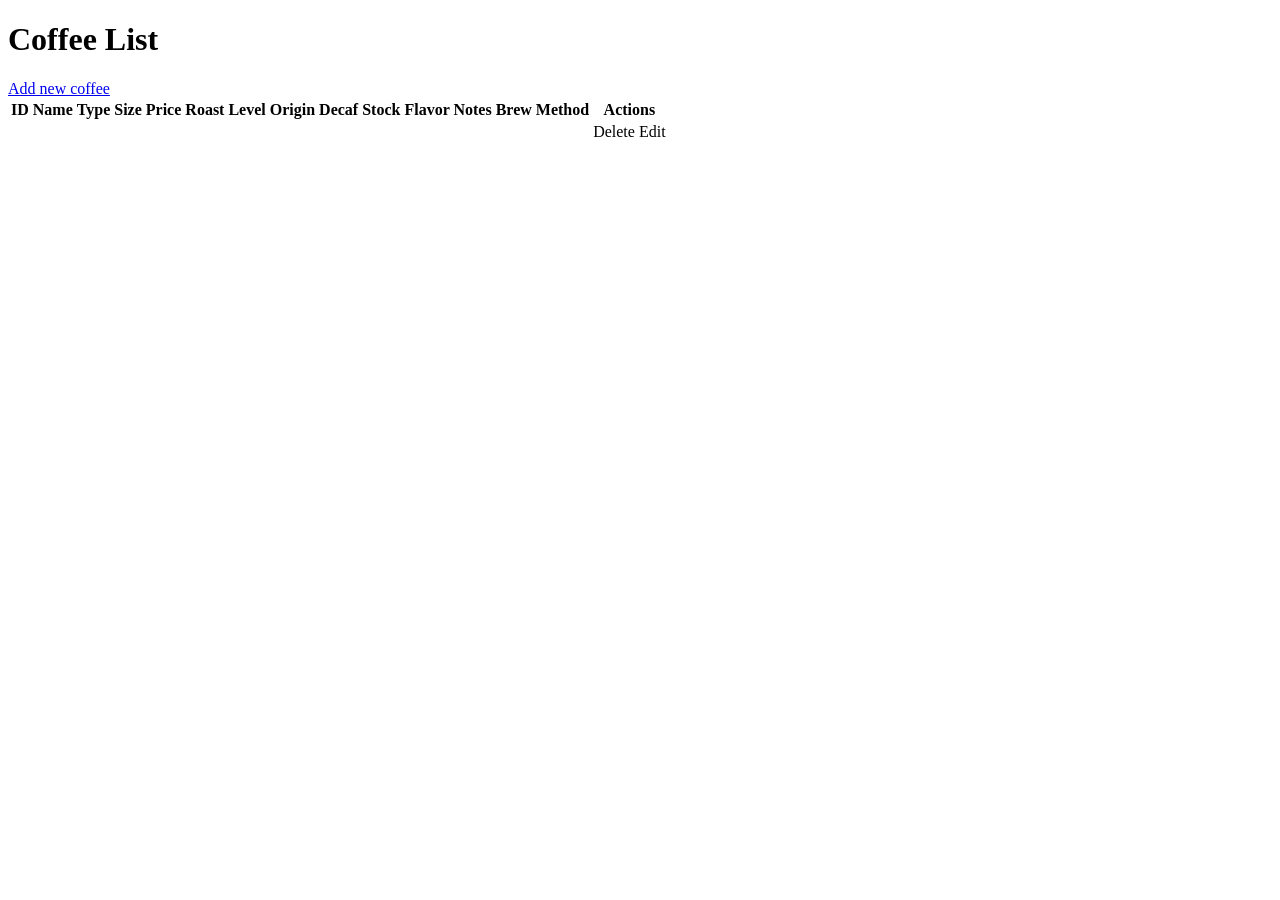
<file: Coffee2/Coffee2/src/main/resources/templates/index.html>
<!DOCTYPE html>
<html lang="en" xmlns:th="http://www.w3.org/1999/xhtml">
<head>
    <meta charset="UTF-8">
    <title>Coffee</title>
</head>
<body>
<h1>Coffee List</h1>
<div>
    <a href="/add">Add new coffee</a>
</div>
<table>
    <thead>
    <tr>
        <th>ID</th>
        <th>Name</th>
        <th>Type</th>
        <th>Size</th>
        <th>Price</th>
        <th>Roast Level</th>
        <th>Origin</th>
        <th>Decaf</th>
        <th>Stock</th>
        <th>Flavor Notes</th>
        <th>Brew Method</th>
        <th>Actions</th>

    </tr>
    </thead>
    <tbody>
    <tr th:each="coffee: ${coffees}">
        <td th:text = "${coffee.id}"></td>
        <td th:text = "${coffee.name}"></td>
        <td th:text = "${coffee.type}"></td>
        <td th:text = "${coffee.size}"></td>
        <td th:text = "${coffee.getPrice}"></td>
        <td th:text = "${coffee.roastLevel}"></td>
        <td th:text = "${coffee.origin}"></td>
        <td th:text = "${coffee.isDecaf}"></td>
        <td th:text = "${coffee.stock}"></td>
        <td th:text = "${coffee.flavorNotes}"></td>
        <td th:text = "${coffee.brewMethod}"></td>
        <td>
            <a th:href = "@{/delete(id=${coffee.id})}">Delete </a>
            <a th:href="@{/edit(id=${coffee.id})}">Edit</a>
        </td>
    </tr>
    </tbody>
</table>
</body>
</html>
</file>
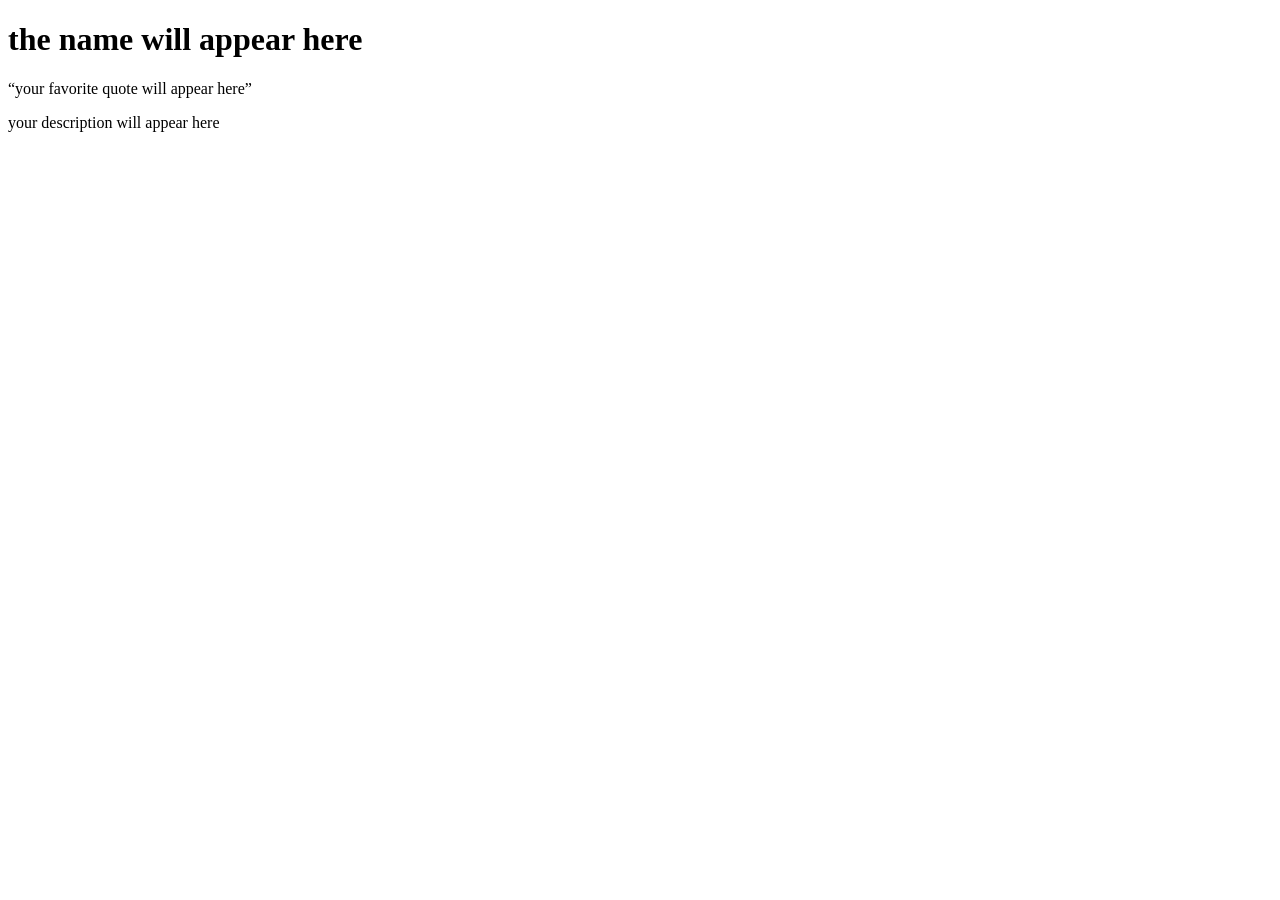
<file: src/main/resources/templates/about_me.html>
<!doctype html>
<html lang="en" xmlns:th="http://www.w3.org/1999/xhtml">
<head>
    <meta charset="UTF-8">
    <meta name="viewport" content="width=device-width, initial-scale=1">
    <title>About Me</title>
</head>
<body>
    <h1 id="fullName" th:text="${fullName}">the name will appear here</h1>
    <q id="favoriteQuote" th:text="${favoriteQuote}">your favorite quote will appear here</q>
    <p id="descriptionAboutSelf" th:text="${descriptionAboutSelf}">your description will appear here</p>
</body>
</html>
</file>
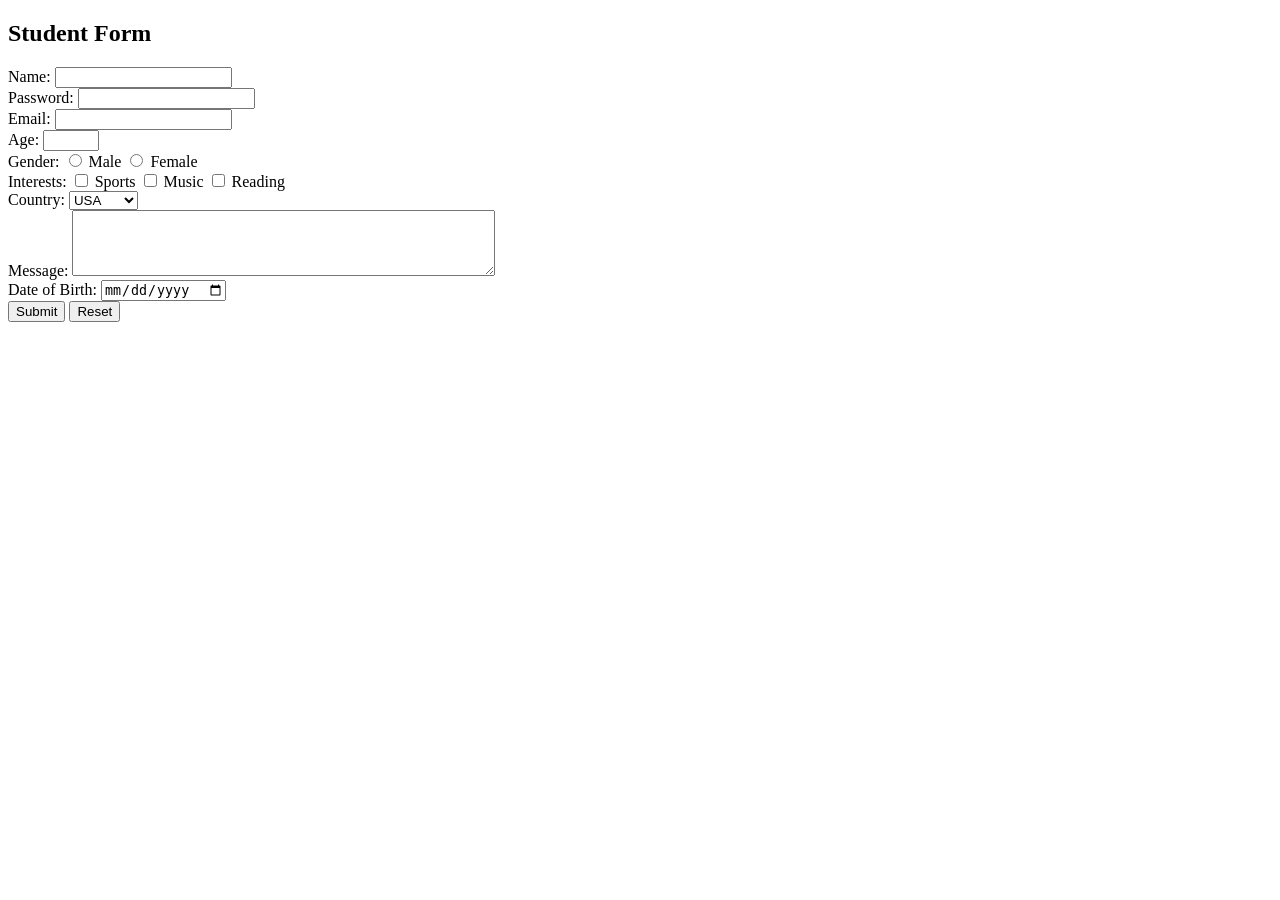
<file: src/main/resources/templates/form.html>
<!DOCTYPE html>
<html xmlns:th="http://www.thymeleaf.org">
<head>
    <title>Student Form</title>
</head>
<body>
<h2>Student Form</h2>
<form th:action="@{/submit}" method="post">
    <label>Name:</label>
    <input type="text" name="name" required> <br>

    <label>Password:</label>
    <input type="password" name="password" required> <br>

    <label>Email:</label>
    <input type="email" name="email" required> <br>

    <label>Age:</label>
    <input type="number" name="age" min="1" max="100"> <br>

    <label>Gender:</label>
    <input type="radio" name="gender" value="Male"> Male
    <input type="radio" name="gender" value="Female"> Female <br>

    <label>Interests:</label>
    <input type="checkbox" name="interests" value="Sports"> Sports
    <input type="checkbox" name="interests" value="Music"> Music
    <input type="checkbox" name="interests" value="Reading"> Reading <br>

    <label>Country:</label>
    <select name="country">
        <option value="USA">USA</option>
        <option value="Canada">Canada</option>
        <option value="UK">UK</option>
    </select> <br>

    <label>Message:</label>
    <textarea name="message" rows="4" cols="50"></textarea> <br>

    <label>Date of Birth:</label>
    <input type="date" name="dob"> <br>

    <input type="submit" value="Submit">
    <input type="reset" value="Reset">
</form>
</body>
</html>
</file>
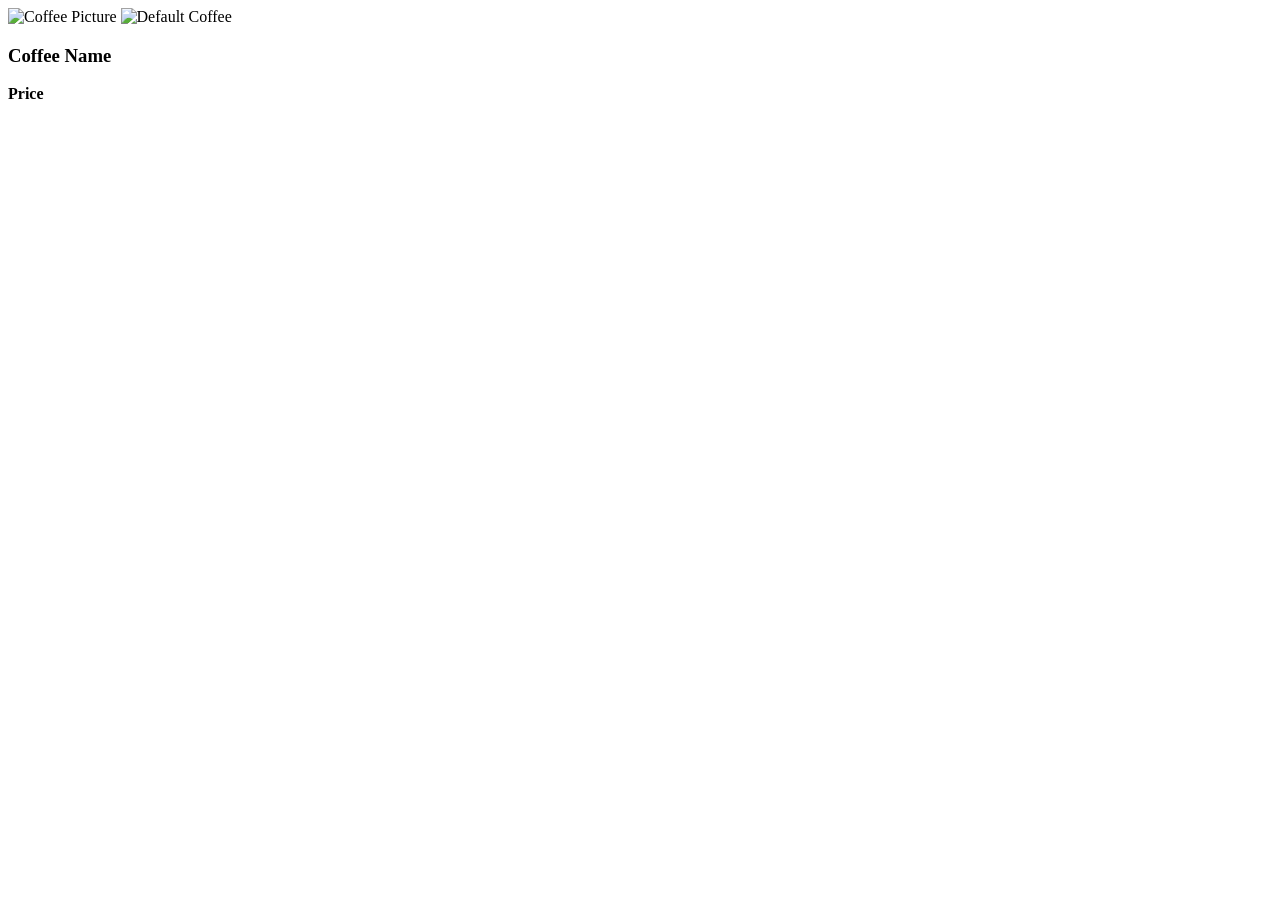
<file: src/main/resources/templates/components/coffee-card.html>
<!DOCTYPE html>
<html xmlns:th="http://www.thymeleaf.org">
<body>
<main>
        <div class="card-coffee" th:fragment="coffeeCardFragment(coffee)">
            <img class="coffee-image"
                 th:if="${coffee.coffeePicture != null}"
                 th:src="@{'/' + ${coffee.coffeePicture}}"
                 alt="Coffee Picture" />

            <img class="coffee-image"
                 th:if="${coffee.coffeePicture == null}"
                 th:src="@{'/images/default-coffee.webp'}"
                 alt="Default Coffee" />

            <h3 th:text="${coffee.name}">Coffee Name</h3>
            <p><strong th:text="'$' + ${coffee.price}">Price</strong></p>
        </div>
    </div>
</main>
</body>
</html>
</file>
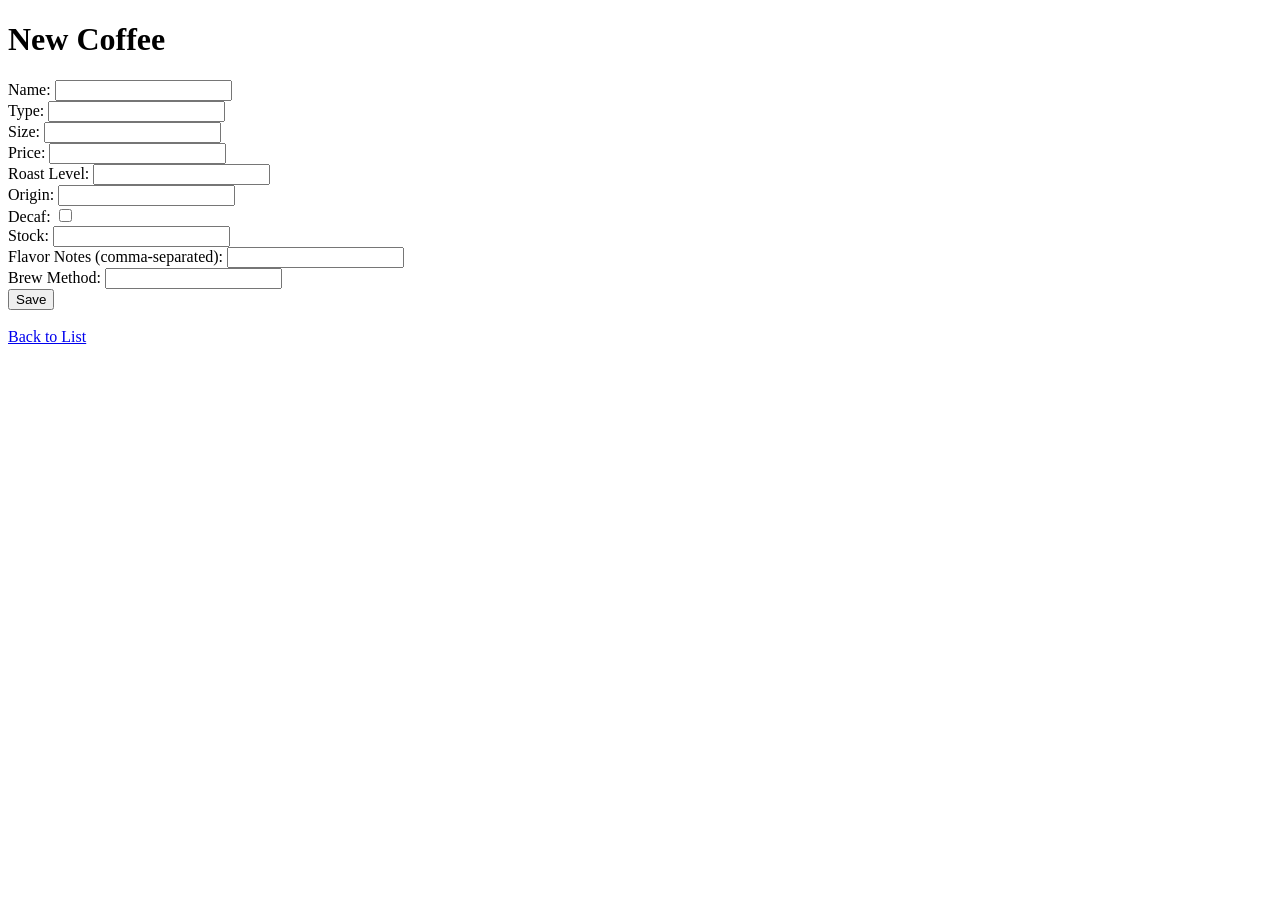
<file: Coffee2/Coffee2/src/main/resources/templates/add.html>
<!Doctype html>
<html lang="en" xmlns:th="http://www.thymeleaf.org">
<head>
    <meta charset="UTF-8">
    <meta name="viewport" content="width=device-width, initial-scale=1">
    <title>New Coffee</title>
</head>
<body>
<h1>New Coffee</h1>
<div>
    <form th:action="@{/save}" method="POST">
        <div>
            <label for="name">Name:</label>
            <input type="text" id="name" name="name" required>
        </div>
        <div>
            <label for="type">Type:</label>
            <input type="text" id="type" name="type" required>
        </div>
        <div>
            <label for="size">Size:</label>
            <input type="text" id="size" name="size" required>
        </div>
        <div>
            <label for="price">Price:</label>
            <input type="number" step="0.01" id="price" name="price" required>
        </div>
        <div>
            <label for="roastLevel">Roast Level:</label>
            <input type="text" id="roastLevel" name="roastLevel" required>
        </div>
        <div>
            <label for="origin">Origin:</label>
            <input type="text" id="origin" name="origin" required>
        </div>
        <div>
            <label>Decaf:</label>
            <input type="hidden" name="isDecaf" value="false">
            <input type="checkbox" id="isDecaf" name="isDecaf" value="true">
        </div>
        <div>
            <label for="stock">Stock:</label>
            <input type="number" id="stock" name="stock" required>
        </div>
        <div>
            <label for="flavorNotes">Flavor Notes (comma-separated):</label>
            <input type="text" id="flavorNotes" name="flavorNotes" required>
        </div>
        <div>
            <label for="brewMethod">Brew Method:</label>
            <input type="text" id="brewMethod" name="brewMethod" required>
        </div>
        <button type="submit">Save</button>
    </form>
    <br>
    <a href="/">Back to List</a>
</div>
</body>
</html>
</file>
